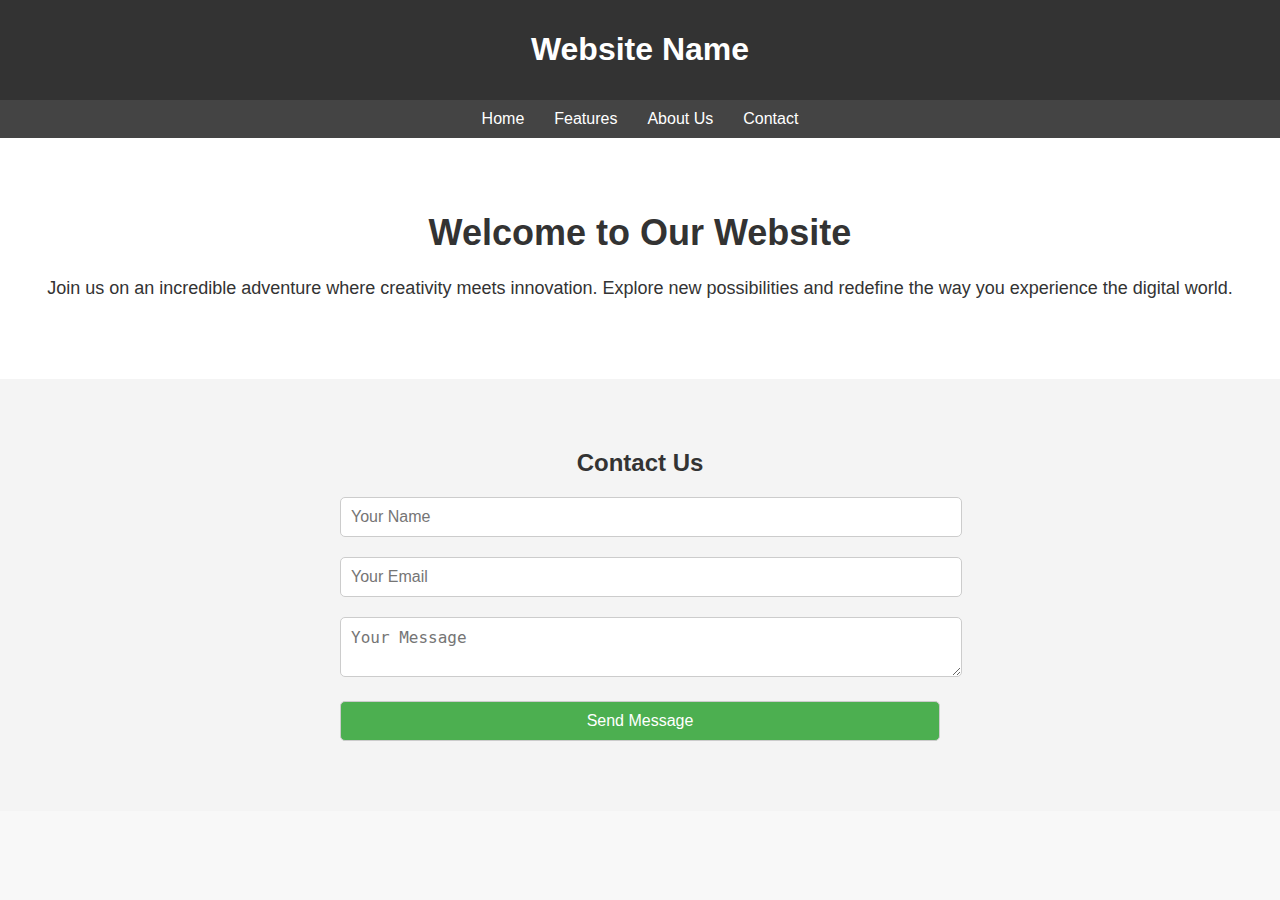
<file: internProject/index.html>
<!DOCTYPE html>
<html lang="en">
<head>
    <meta charset="UTF-8">
    <meta name="viewport" content="width=device-width, initial-scale=1.0">
    <title>Your Landing Page</title>
    
</head>
<body>
    <header>
        <h1>Website Name</h1>
        <link rel="stylesheet" href="styles.css">
    </header>

    <nav>
        <a href="#">Home</a>
        <a href="#">Features</a>
        <a href="#">About Us</a>
        <a href="#">Contact</a>
    </nav>

    <section class="hero">
        <h1>Welcome to Our  Website</h1>
        <p>Join us on an incredible adventure where creativity meets innovation. Explore new possibilities and redefine the way you experience the digital world.</p>
    </section>

    <section class="contact">
        <h2>Contact Us</h2>
        <form>
            <input type="text" placeholder="Your Name">
            <input type="email" placeholder="Your Email">
            <textarea placeholder="Your Message"></textarea>
            <button type="submit">Send Message</button>
        </form>
    </section>

    <script>
        // You can add JavaScript code here if needed
    </script>
</body>
</html>
</file>
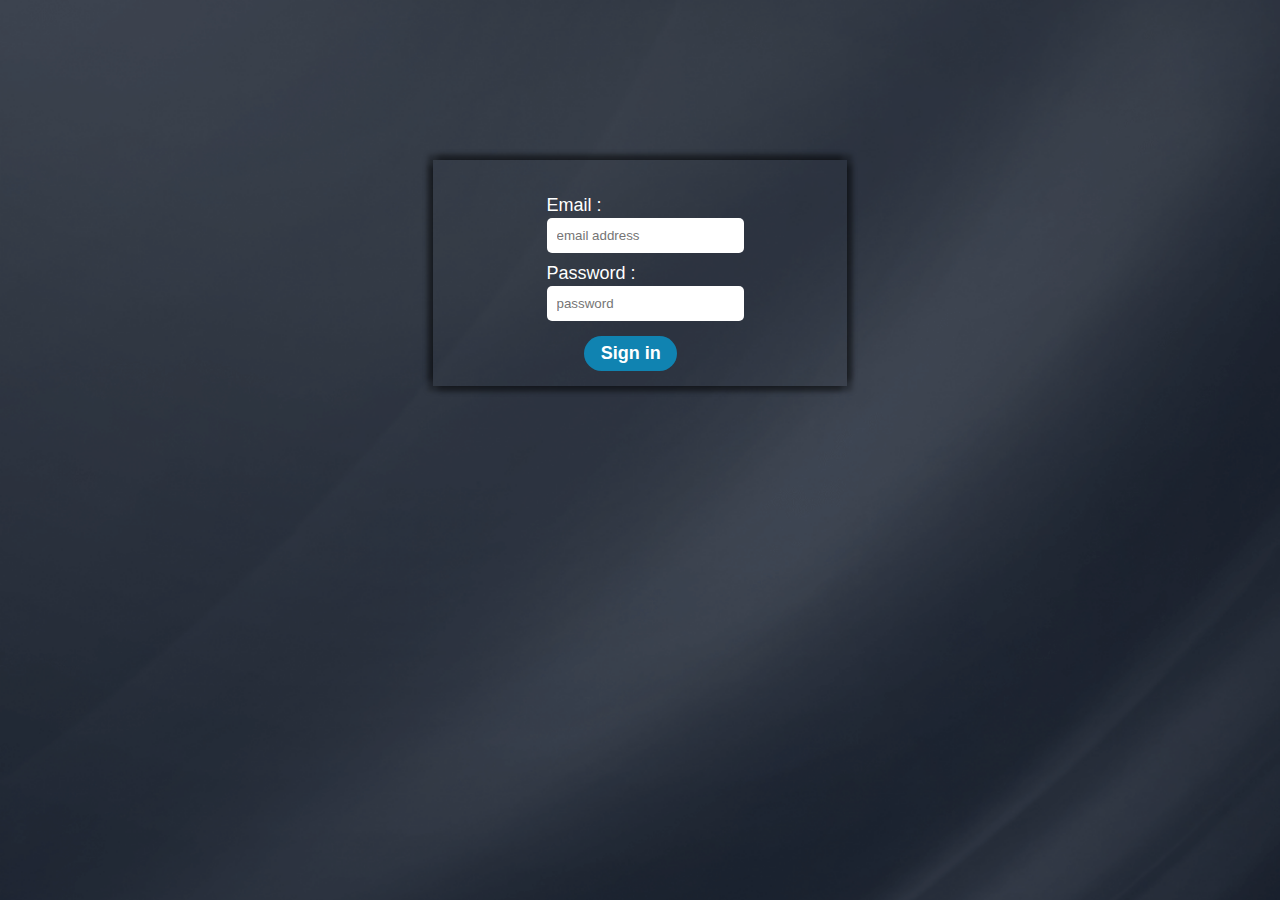
<file: first project/login.html>
<!DOCTYPE html>
<html lang="en">
<head>
    <meta charset="UTF-8">
    <meta name="viewport" content="width=device-width, initial-scale=1.0">
    <title>Document</title>
</head>
<body>
    <!DOCTYPE html>
<html lang="en">
<head>
    <meta charset="UTF-8">
    <meta name="viewport" content="width=device-width, initial-scale=1.0">
    <title>Document</title>
    <link rel="stylesheet" href="styles.css">
</head>
<body class="login_container">
    <form>
<section>

    <label>Email :</label>
    <input
    type="email"
    required
    placeholder="email address"
    >

    <label>Password :</label>
    <input
    type="password"
    required
    placeholder="password"
    >
   <button type="submit">Sign in</button>
</section>

    </form>

</body>
</html>
</body>
</html>
</file>
<file: internProject/styles.css>
body {
  font-family: 'Arial', sans-serif;
  margin: 0;
  padding: 0;
  background-color: #f8f8f8;
  color: #333;
}

header {
  background-color: #333;
  color: #fff;
  padding: 10px;
  text-align: center;
}

nav {
  display: flex;
  justify-content: center;
  background-color: #444;
  padding: 10px;
}

nav a {
  color: #fff;
  text-decoration: none;
  margin: 0 15px;
  font-size: 16px;
}

section.hero {
  text-align: center;
  padding: 50px 20px;
  background-color: #fff;
  color: #333;
}

section.hero h1 {
  font-size: 36px;
}

section.hero p {
  font-size: 18px;
  margin-bottom: 30px;
}

section.contact {
  background-color: #f4f4f4;
  padding: 50px 20px;
  text-align: center;
}

form {
  max-width: 600px;
  margin: 0 auto;
}

form input,
form textarea,
form button {
  width: 100%;
  margin-bottom: 20px;
  padding: 10px;
  font-size: 16px;
  border: 1px solid #ccc;
  border-radius: 5px;
}

form button {
  background-color: #4CAF50;
  color: #fff;
  cursor: pointer;
}
</file>
<file: first project/styles.css>
*{
    margin: 0;
    padding: 0;
    width: 100%;
    height: auto;
    font-family:'Lucida Sans', 'Lucida Sans Regular', 'Lucida Grande', 'Lucida Sans Unicode', Geneva, Verdana, sans-serif;
}
body{
    background-image: url('./1483478.png');
    background-size: cover;
    display: flex;
 align-items: center;
 align-content: center;
 justify-content: center;
 color: white;
 margin-top: 60px;
}
form{
    width: 30%;
    height: 100%;
    display: grid;
    align-content: center;
    justify-content: center;
    margin-top: 10px;
    padding: 15px;
    box-shadow:
    5px 5px 5px rgba(0, 0, 0, 0.3),
   -5px 5px 5px rgba(0, 0, 0, 0.3),
    5px -5px 5px rgba(0, 0, 0, 0.3),
   -5px -5px 5px rgba(0, 0, 0, 0.3);

}
section{
    display:grid;
    align-items: center;
    align-content: center;
    margin-top: 10px;
}
section input{
    width: 100%;
    align-items: center;
    align-content: center;
    height: 35px;
    border-radius: 6px;
    border: none;
    padding-left: 10px;
}
section label{
    margin-top: 10px;
    margin-bottom: 2px;
    font-size: large;
}
button{
    width: 50%;
    margin-top: 15px;
    height: 35px;
    border-radius: 20px;
    border: none;
    margin-left: 20%;
    font-size: large;
    font-weight: 600;
    background-color: rgb(16, 131, 177);
    color: white;
    align-items: center;
    align-content: center;
}
.account{
    margin-top: 8px;
    /* text-decoration: none; */
}
.account a{
    /* text-decoration: none; */
    color:white;
    font-size: large;
}
.login_container{
    background-image: url('./1483478.png');
    background-size: cover;
    display: flex;
 align-items: center;
 align-content: center;
 justify-content: center;
 color: white;
 margin-top: 150px;
}
.login_container input{
    width: 100%;
    border-radius: 5px;
}
</file>
